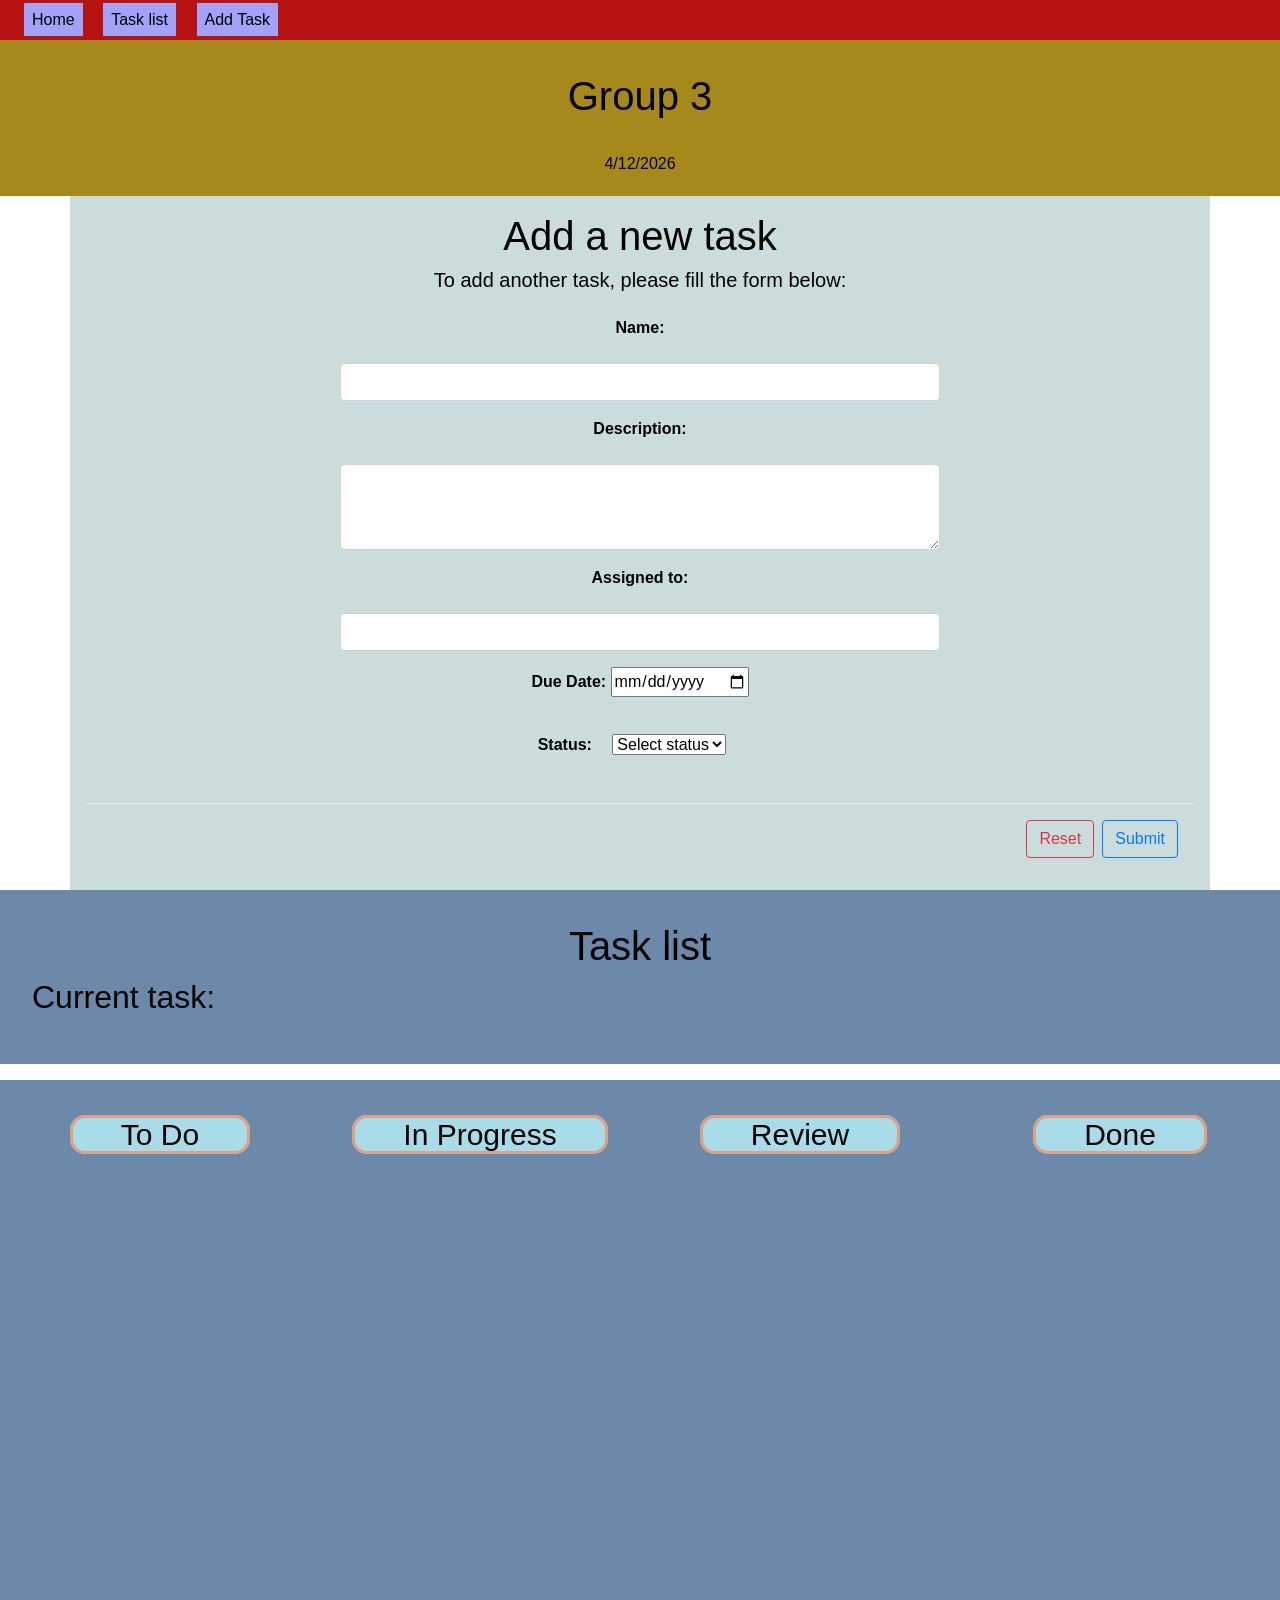
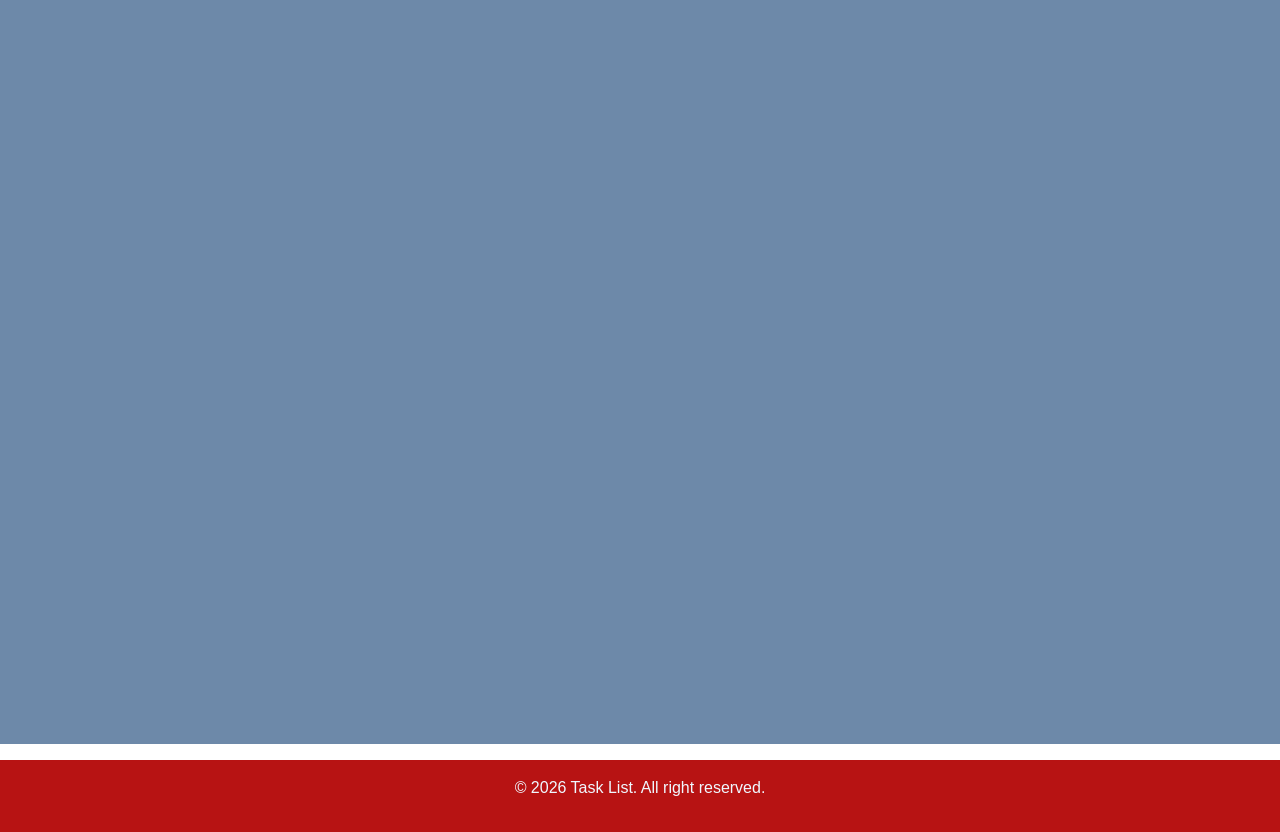
<file: index.html>
<!DOCTYPE html>
<html>

<head>
  <meta charset="utf-8" />
  <meta name="viewport" content="width=device-width, initial-scale=1.0" />
  <title>Task Schedular</title>
  <link rel="stylesheet" href="https://cdnjs.cloudflare.com/ajax/libs/twitter-bootstrap/4.1.3/css/bootstrap.min.css" />
  <link rel="stylesheet" href="https://cdnjs.cloudflare.com/ajax/libs/font-awesome/4.7.0/css/font-awesome.min.css" />
  <link href="https://fonts.googleapis.com/css2?family=Raleway:wght@300;400;700&display=swap" rel="stylesheet">

  <link rel="stylesheet" href="./style1.css" />
</head>

<body>
  <!-- Navigation bar -->
  <div>
    <nav>
      <a href="https://hungnewbie.github.io/project-based-on-wireframe/">Home</a>
      <a href="#task">Task list</a>
      <a href="#form">Add Task</a>
    </nav>
    <header>
      <h1>Group 3</h1>
      <div id="date"></div>
    </header>

    <!-- Content header  -->
    <div class="container m-auto">
      <div class="row">
        <div class="col-12 m-auto">
          <h1>Add a new task</h1>
          <h5>To add another task, please fill the form below:</h5>
          <!-- Form -->
          <form id="form">
            <div class="modal-body m-auto">
              <div class="row">
                <div class="col-12">
                  <div class="mb-3">
                    <label class="form-label">Name:</label>
                    <input id="name" type="text" class="form-control" />
                    <small id="error-name"></small>
                  </div>
                </div>
                <div class="col-12">
                  <div class="mb-3">
                    <label class="form-label">Description:</label>
                    <textarea class="form-control" id="description" rows="3"></textarea>
                    <small id="error-description"></small>
                  </div>
                </div>
              </div>
              <div class="row">
                <div class="col-12">
                  <div class="mb-3">
                    <label class="form-label">Assigned to:</label>
                    <input id="assignedTo" type="text" class="form-control" />
                    <small id="error-assignee"></small>
                  </div>
                </div>
              </div>
              <div class="row">
                <div class="col-12">
                  <div class="mb-3">
                    <label class="form-label" for="due date">Due Date:</label>
                    <input type="date" id="duedate" name="due date" />
                    <small id="error-date"></small>
                  </div>
                </div>
              </div>
              <div class="row">
                <div class="col-12">
                  <div class="mb-3">
                    <label class="form-label" for="status">Status:</label>
                    <select id="status" class="form-select m-3" aria-label="Default select example">
                      <option value="0">Select status</option>
                      <option value="To Do">To Do</option>
                      <option value="In Progress">In Progress</option>
                      <option value="Review">Review</option>
                      <option value="Done">Done</option>
                    </select>
                    <small id="error-status"></small>
                  </div>
                </div>
              </div>
            </div>
            <div class="modal-footer">
              <button type="button" class="btn btn-outline-danger" onclick="clearInput()">
                Reset
              </button>
              <button id="submitBTN" type="submit" class="btn btn-outline-primary">
                Submit
              </button>
            </div>
          </form>
        </div>
      </div>
    </div>
  </div>
  </div>
  </div>
  </div>
  </div>
  <div class="big-container" id="task">
    <h1>Task list</h1>
    <h2>Current task:</h2>
    <div id="list-items"></div>
  </div>
  </div>


  <div class="d-flex justify-content-center" style="height: 100vw;" id="tasksList">
    <div class="col-md-3 text-center tasksList  mt-3">
      <span
        style="font-size: 30px; border: 3px solid rgba(243, 143, 97, 0.774);  border-radius: 15px; background-color: rgb(169, 220, 233);"
        class=" pl-5 pr-5">To Do</span>
      <div class="col" id="todo"></div>
    </div>
    <div class="col-md-3 text-center tasksList  mt-3">
      <span
        style="font-size: 30px; border: 3px solid rgba(243, 143, 97, 0.774);  border-radius: 15px; background-color: rgb(169, 220, 233);"
        class=" pl-5 pr-5">In Progress</span>
      <div class="col" id="inprog"></div>
    </div>
    <div class="col-md-3 text-center tasksList  mt-3">
      <span
        style="font-size: 30px; border: 3px solid rgba(243, 143, 97, 0.774);  border-radius: 15px; background-color: rgb(169, 220, 233);"
        class=" pl-5 pr-5">Review</span>
      <div class="col" id="review"></div>
    </div>
    <div class="col-md-3 text-center tasksList  mt-3">
      <span
        style="font-size: 30px; border: 3px solid rgba(243, 143, 97, 0.774);  border-radius: 15px; background-color: rgb(169, 220, 233);"
        class=" pl-5 pr-5">Done</span>
      <div class="col" id="done"></div>
    </div>
  </div>


  <!-- <script src="./resource/js/taskmanager.js"></script> -->
  <script src="./test2.js"></script>

  <script src="https://cdn.jsdelivr.net/npm/bootstrap@5.2.0-beta1/dist/js/bootstrap.bundle.min.js"
    integrity="sha384-pprn3073KE6tl6bjs2QrFaJGz5/SUsLqktiwsUTF55Jfv3qYSDhgCecCxMW52nD2"
    crossorigin="anonymous"></script>
  <script src="https://cdnjs.cloudflare.com/ajax/libs/jquery/3.2.1/jquery.min.js"></script>
  <script src="https://cdnjs.cloudflare.com/ajax/libs/twitter-bootstrap/4.1.3/js/bootstrap.bundle.min.js"></script>
</body>
<footer>
  <p>&copy; <script>document.write(new Date().getFullYear())</script> Task List. All right reserved.</p>
</footer>

</html>
</file>
<file: style1.css>
body {
    text-align: center;
    color: black;
    font-size: 16px;
}

nav {
    background-color: #b71313;
    text-align: left;
    padding: 0.5rem;
}

nav a {
    margin-left: 1rem;
    padding: 0.5rem;
    list-style: none;
    text-decoration: none;
    color:black;
    background-color: #a2a2f9;
}

header h1 {
    background-color: #a7881a;
    padding: 2rem;
    margin: 0;
}

.container {
    background-color: #CBDCDD;
    padding: 1rem;
   
    width: 100%;
}



.big-container {
    background-color: #6d89a9;
    padding: 2rem;
}

.big-container h2 {
    padding-bottom: 0.5rem;
    text-align: left;
}

.tasksList {
    background-color: #6d89a9;
    padding: 2rem;
}


#form {
    text-align: center;
    font-weight: bold;
}

.form-control {
    margin: 0 auto; 
    margin-bottom: 15px;
    margin-top: 15px;
    max-width: 600px;
}

footer {
    padding: 1rem;
    background-color: #b71313;
    color:aliceblue;
    margin-top: 1rem;
}

@media only screen and (max-width: 350px)  {
    nav a{
        max-width: 100%;
        display: flex;
        flex-wrap: wrap;        
        justify-content: center;
    }

    nav {
        background-color: #a2a2f9;
    }
}



 #error-status, #error-date, #error-assignee, #error-description, #error-name {
    text-align: center;
    color: rgb(143, 38, 59);
}

#date {
    background-color: #a7881a;
    margin-bottom: 0px;
    padding-bottom: 20px;
}
</file>
